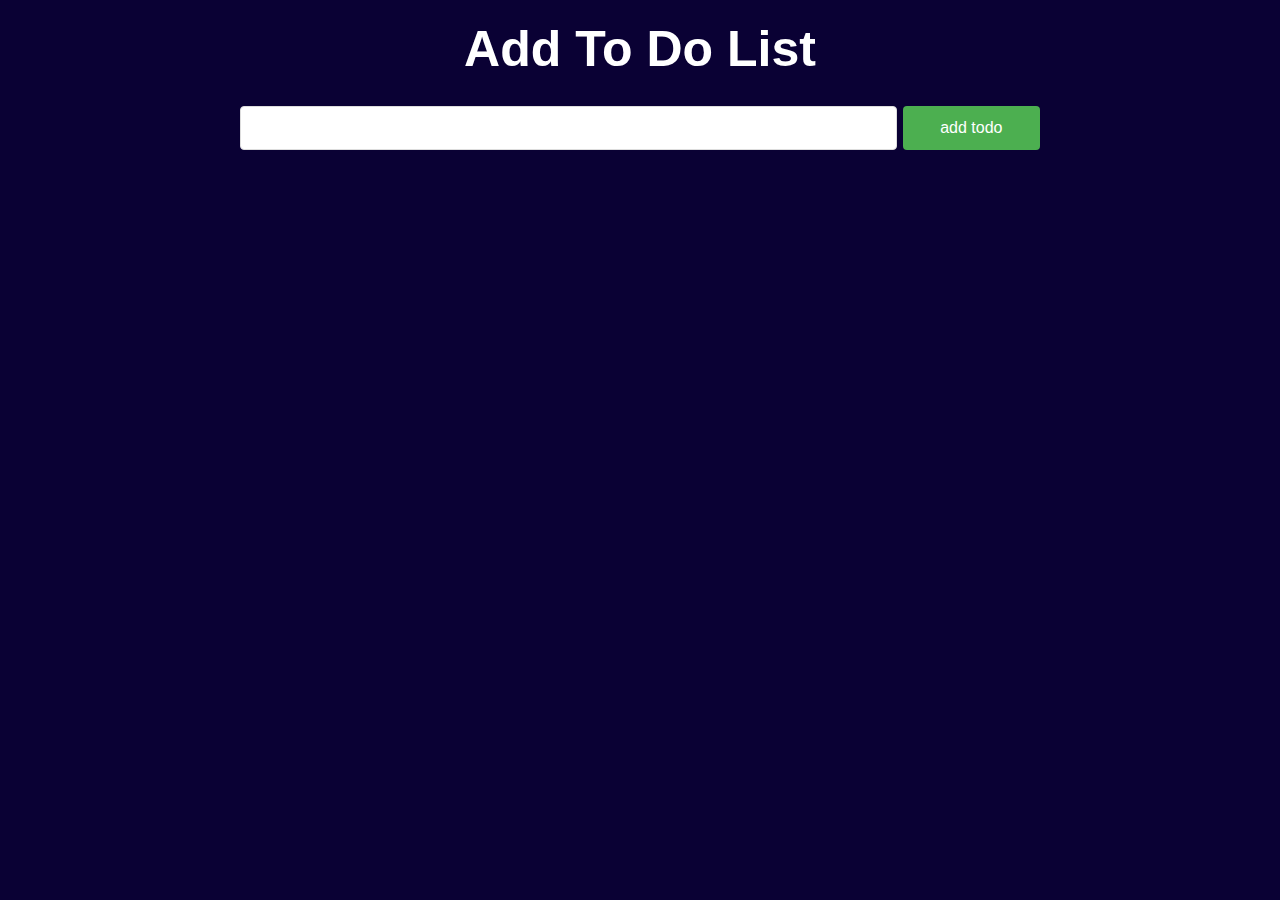
<file: index.html>
<!DOCTYPE html>
<html lang="en">
<head>
    <meta charset="UTF-8">
    <meta http-equiv="X-UA-Compatible" content="IE=edge">
    <meta name="viewport" content="width=device-width, initial-scale=1.0">
    <title>Document</title>
    <script src="style.js" defer></script>
    <link rel="stylesheet" href="style.css">
</head>
<body>
    <div class="container">
        <h1>Add To Do List</h1>
        <div class="adder">
    <input type="text" />
    <button id="add-btn">add todo</button>
         </div>
         <div id="root">
        </div>
</div>
  
</body>
</html>
</file>
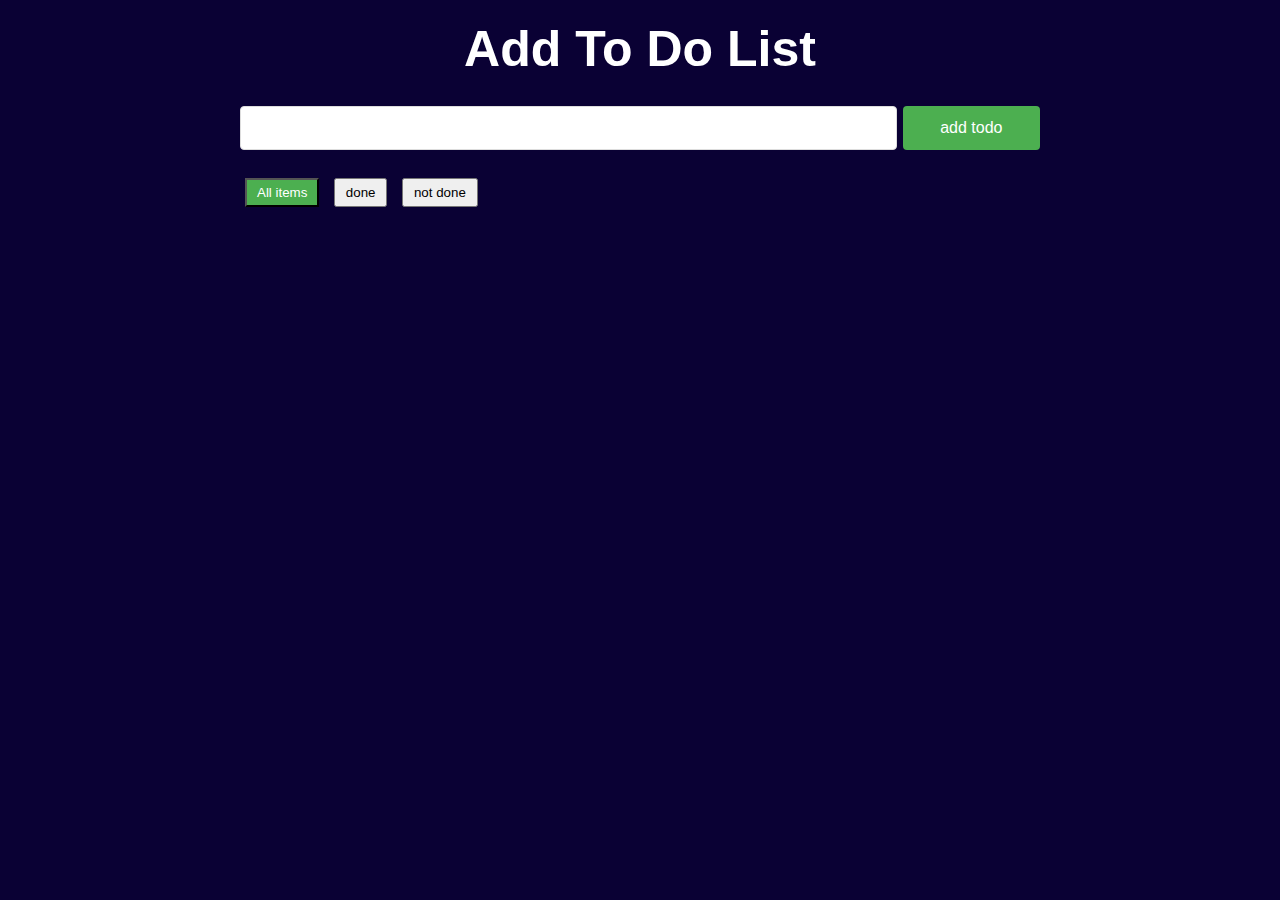
<file: todo app/index.html>
<!DOCTYPE html>
<html lang="en">
<head>
    <meta charset="UTF-8">
    <meta http-equiv="X-UA-Compatible" content="IE=edge">
    <meta name="viewport" content="width=device-width, initial-scale=1.0">
    <title>Document</title>
    <script src="style.js" defer></script>
    <link rel="stylesheet" href="style.css">
</head>
<body>
    <div class="container">
        <h1>Add To Do List</h1>
        <div class="adder">
    <input type="text" />
    <button id="add-btn">add todo</button>
         </div>
         <div id="root">
        </div>
</div>
  
</body>
</html>
</file>
<file: style.css>
* {
            box-sizing: border-box;
            margin: 0;
            padding: 0;
            font-family: Tahoma, Arial, sans-serif;
        }

        body {
            max-width: 100vw;
            min-height: 100vh;
            padding: 20px;
            background-color: #0a0134;
        }

        .container {
            max-width: 800px;
            margin: 0 auto;
        }
        h1 {
            text-align: center;
             color: white;
            margin-bottom: 20px;
            font-size:50px;
            font-weight: bold;
          }
          
          h1:hover {
            color: orangered;
            cursor: pointer;
          }
           .adder{
                 display: flex;
                   gap: 6px;
                 }
        input[type="text"] {
            width: 100%;
            padding: 12px 20px;
            margin: 8px 0;
            border: 1px solid #ddd;
            border-radius: 4px;
            font-size: 16px;
        }

        #add-btn {
            background-color: #4CAF50;
            color: white;
            padding: 12px 20px;
            margin: 8px 0;
            border: none;
            border-radius: 4px;
            cursor: pointer;
            font-size: 16px;
            width: 20%;
        }

        #add-btn:hover {
            background-color: #45a049;
        }

        .edit-input {
            padding: 8px;
            border: 2px solid #2196F3;
            border-radius: 4px;
            font-size: 16px;
            width: 50%;
            margin-right: 8px;
        }
        
        .save-btn {
            background-color: #4CAF50;
            color: white;
            border: none;
            padding: 8px 16px;
            border-radius: 4px;
            cursor: pointer;
            margin-right: 5px;
        }
        
        .cancel-btn {
            background-color: #f44336;
            color: white;
            border: none;
            padding: 8px 16px;
            border-radius: 4px;
            cursor: pointer;
        }
        
        .save-btn:hover {
            background-color: #45a049;
        }
        
        .cancel-btn:hover {
            background-color: #d32f2f;
        }

        #root {
            margin-top: 20px;
            width: 100%;
        }

        #root ul {
            list-style-type: none;
        }

        #root li {
            background-color: white;
            padding: 12px;
            margin-bottom: 8px;
            border-radius: 4px;
            display: flex;
            align-items: center;
            gap: 10px;
            box-shadow: 0 4px 12px rgba(100, 100, 255, 24.15)
        }

        #root li span {
            flex: 1;
            word-break: break-word;
            min-width: 150px;
        }

        #root li button {
            padding: 8px 12px;
            border: none;
            border-radius: 4px;
            cursor: pointer;
            font-size: 14px;
        }

        #root li button:nth-of-type(1) {
            background-color: #f44336;
            color: white;
        }

        #root li button:nth-of-type(2) {
            background-color: #2196F3;
            color: white;
        }

        #root li button:hover {
            opacity: 0.8;
        }

        @media (max-width: 480px) {
            body {
                padding: 10px;
            }
            
            input[type="text"], #add-btn {
                padding: 10px 15px;
            }
            
            #root li {
                flex-direction: column;
                align-items: flex-start;
                gap: 8px;
            }
            
            #root li span {
                width: 100%;
                margin-bottom: 8px;
            }
            
            #root li button {
                width: 100%;
            }
        }
</file>
<file: todo app/style.css>
* {
            box-sizing: border-box;
            margin: 0;
            padding: 0;
            font-family: Tahoma, Arial, sans-serif;
        }

        body {
            max-width: 100vw;
            min-height: 100vh;
            padding: 20px;
            background-color: #0a0134;
        }

        .container {
            max-width: 800px;
            margin: 0 auto;
        }
        h1 {
            text-align: center;
             color: white;
            margin-bottom: 20px;
            font-size:50px;
            font-weight: bold;
          }
          
          h1:hover {
            color: orangered;
            cursor: pointer;
          }
           .adder{
                 display: flex;
                   gap: 6px;
           }
        input[type="text"] {
            width: 100%;
            padding: 12px 20px;
            margin: 8px 0;
            border: 1px solid #ddd;
            border-radius: 4px;
            font-size: 16px;
        }

        #add-btn {
            background-color: #4CAF50;
            color: white;
            padding: 12px 20px;
            margin: 8px 0;
            border: none;
            border-radius: 4px;
            cursor: pointer;
            font-size: 16px;
            width: 20%;
        }

        #add-btn:hover {
            background-color: #45a049;
        }

        .edit-input {
            padding: 8px;
            border: 2px solid #2196F3;
            border-radius: 4px;
            font-size: 16px;
            width: 50%;
            margin-right: 8px;
        }
        
        .save-btn {
            background-color: #4CAF50;
            color: white;
            border: none;
            padding: 8px 16px;
            border-radius: 4px;
            cursor: pointer;
            margin-right: 5px;
        }
        
        .cancel-btn {
            background-color: #f44336;
            color: white;
            border: none;
            padding: 8px 16px;
            border-radius: 4px;
            cursor: pointer;
        }
        
        .save-btn:hover {
            background-color: #45a049;
        }
        
        .cancel-btn:hover {
            background-color: #d32f2f;
        }

        #root {
            margin-top: 20px;
            width: 100%;
        }

        #root ul {
            list-style-type: none;
        }

        #root li {
            background-color: white;
            padding: 12px;
            margin-bottom: 8px;
            border-radius: 4px;
            display: flex;
            align-items: center;
            gap: 10px;
            box-shadow: 0 4px 12px rgba(100, 100, 255, 24.15)
        }

        #root li span {
            flex: 1;
            word-break: break-word;
            min-width: 150px;
        }

        #root li button {
            padding: 8px 12px;
            border: none;
            border-radius: 4px;
            cursor: pointer;
            font-size: 14px;
        }

        #root li button:nth-of-type(1) {
            background-color: #f44336;
            color: white;
        }

        #root li button:nth-of-type(2) {
            background-color: #2196F3;
            color: white;
        }

        #root li button:hover {
            opacity: 0.8;
        }

        @media (max-width: 480px) {
            body {
                padding: 10px;
            }
            
            input[type="text"], #add-btn {
                padding: 10px 15px;
            }
            
            #root li {
                flex-direction: column;
                align-items: flex-start;
                gap: 8px;
            }
            
            #root li span {
                width: 100%;
                margin-bottom: 8px;
            }
            
            #root li button {
                width: 100%;
            }
        }
        .filter-buttons {
            margin-bottom: 15px;
        }
        
        .filter-buttons button {
            padding: 5px 10px;
            margin-right: 5px;
            cursor: pointer;
        }
        
        .filter-buttons button.active {
            background-color: #4CAF50;
            color: white;
        }
        
        ul {
            list-style: none;
            padding: 0;
        }
        
        li {
            padding: 8px;
            margin: 5px 0;
            background-color: #f5f5f5;
            display: flex;
            align-items: center;
            justify-content: space-between;
        }
        
        li.done {
            background-color: #e0ffe0;
        }
        
        li.done span {
            text-decoration: line-through;
            color: #888;
        }
        
        button {
            margin-left: 5px;
            cursor: pointer;
        }
</file>
